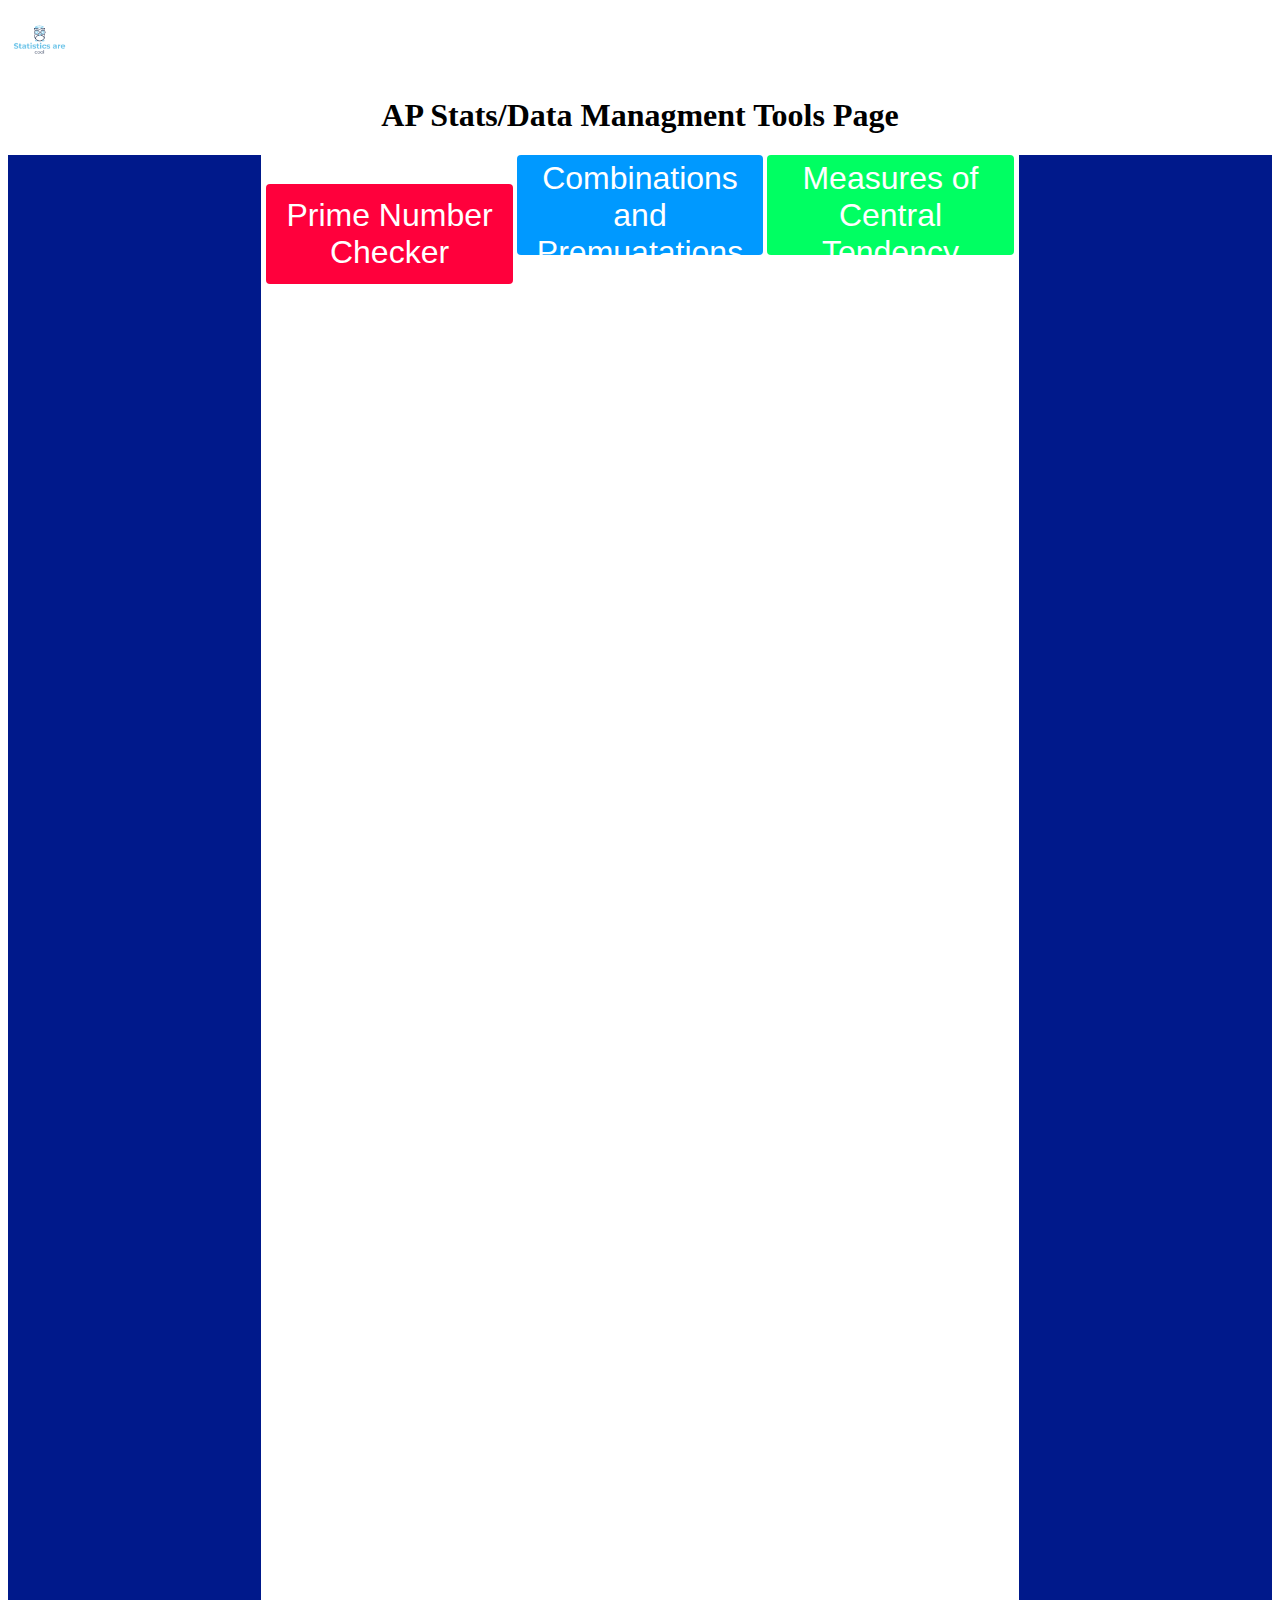
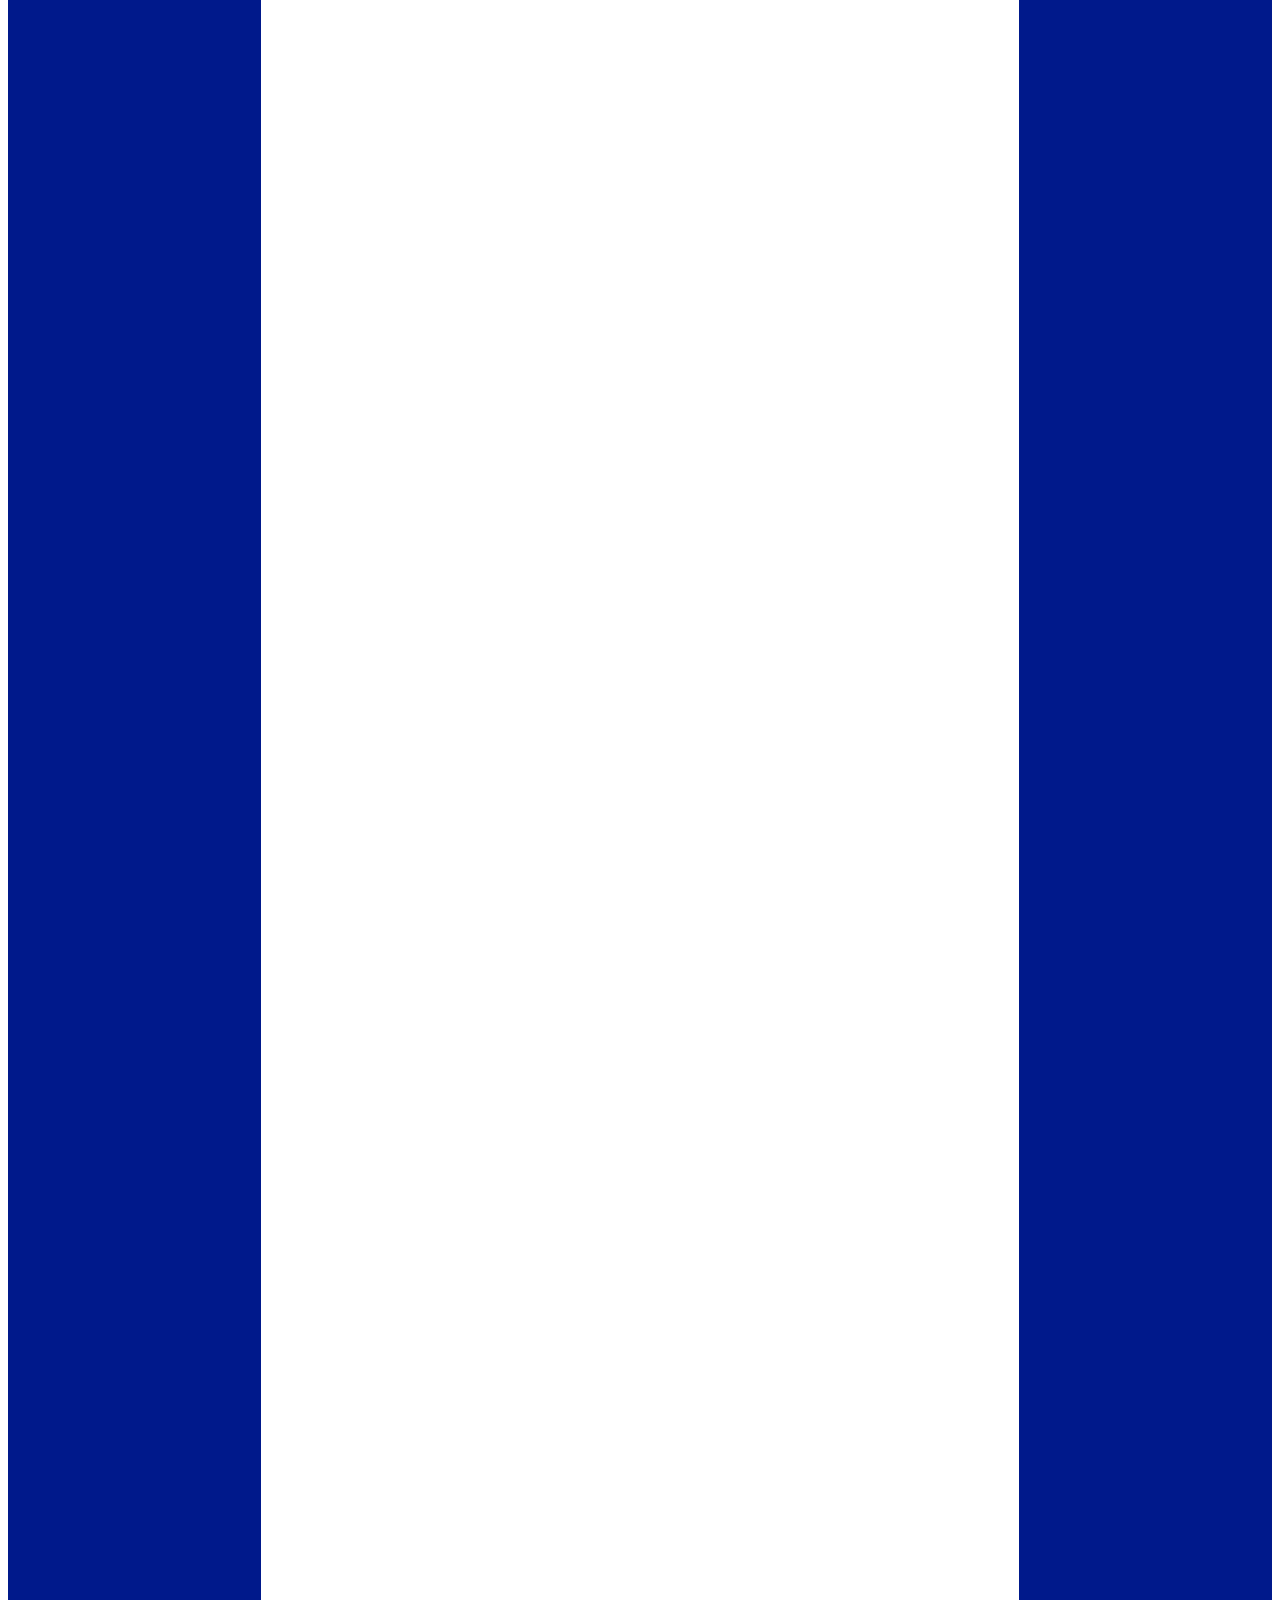
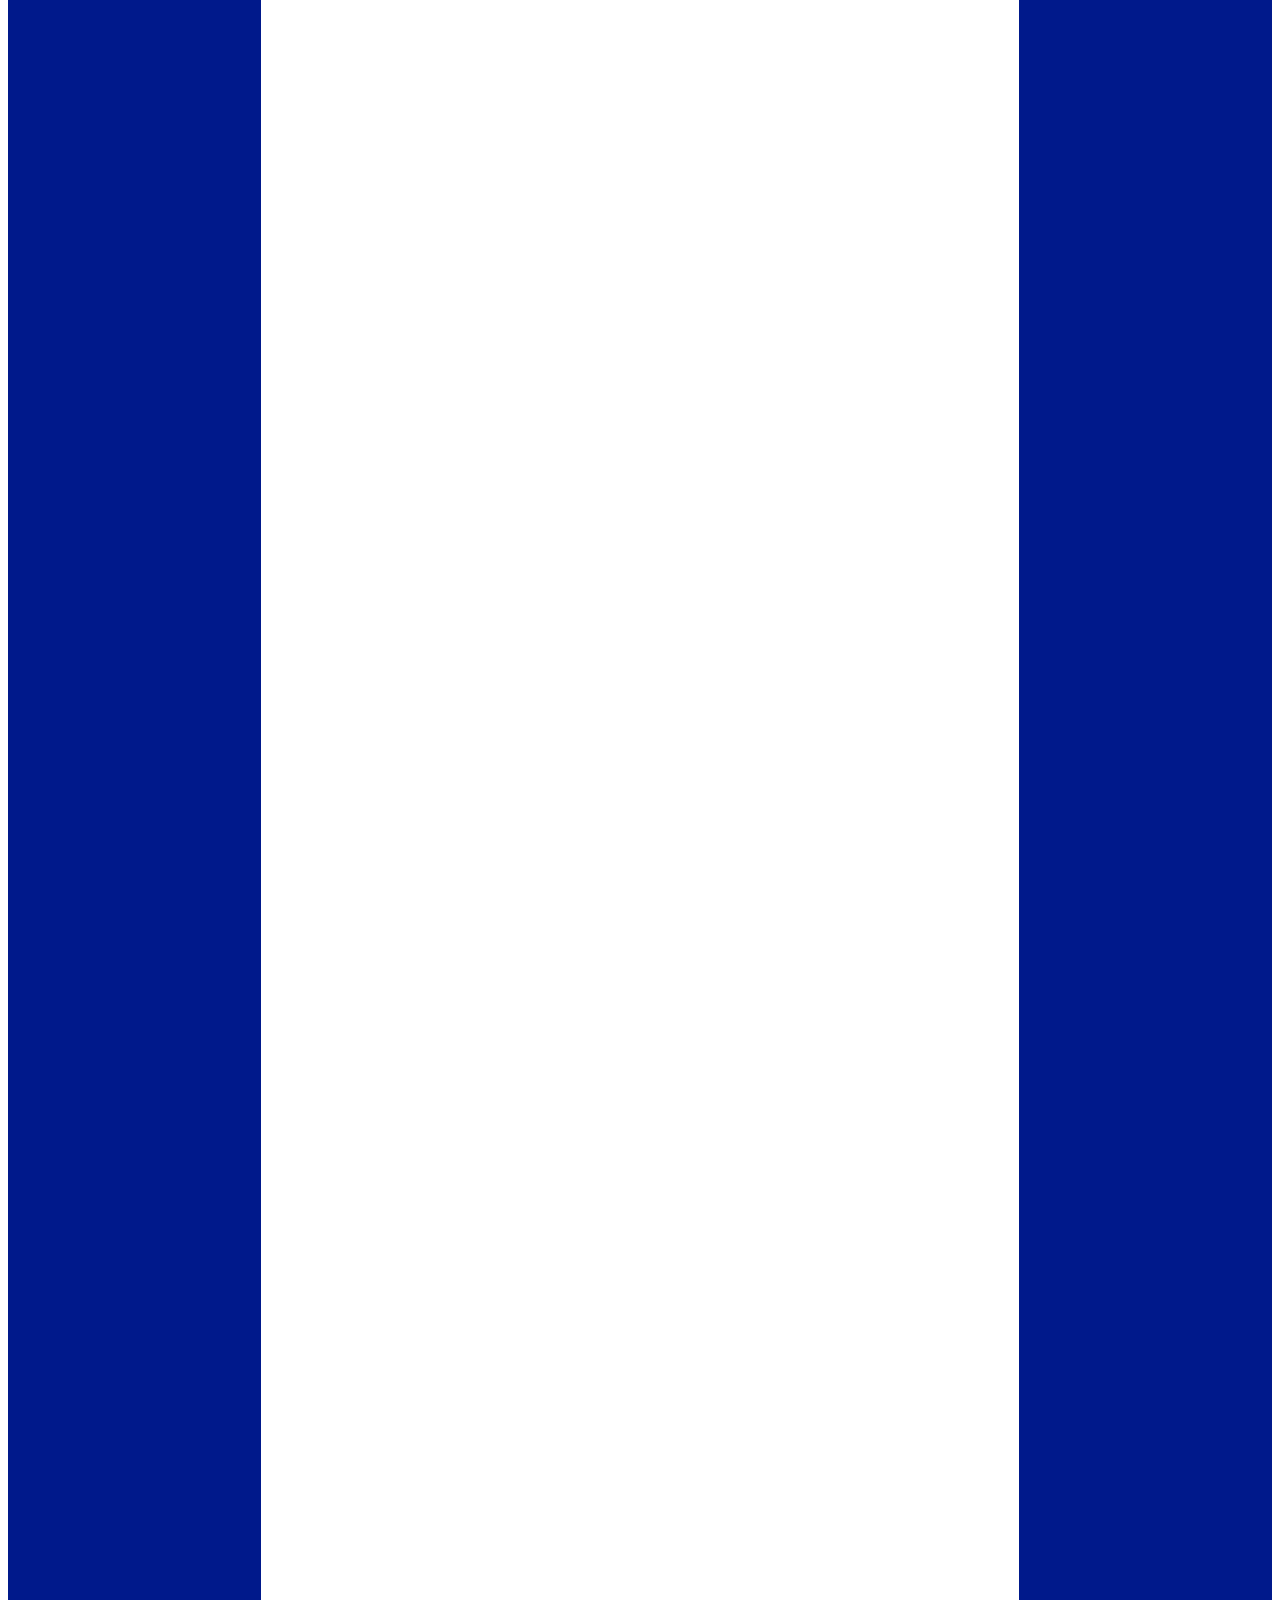
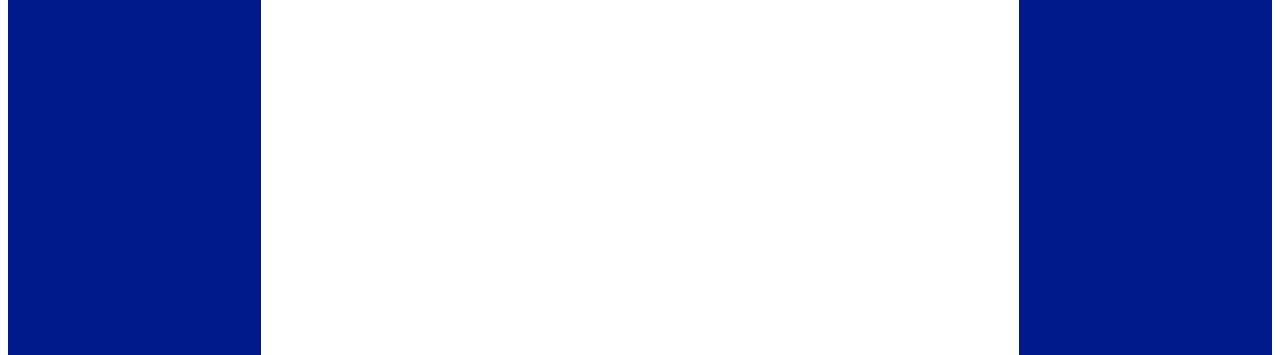
<file: index.html>
<!DOCTYPE html>
<html>

<head>
    <title>Landing Page</title>
    <link rel="stylesheet" type="text/css" href="style.css">
</head>



<body>
    <div id="logoBlock">
        <img id="logo" src="Images/Logo.png" alt="Logo">
        <h1 id="title">AP Stats/Data Managment Tools Page</h1>

    </div>
    <div id="right-block"></div>
    <div id="left-block"></div>


    <div id="buttons">
        <button onClick="primeNumberClicked()" id="prime-number">Prime Number Checker</button>
        <button onClick="factorialClicked()" id="factorial-number">Combinations and Premuatations</button>
        <button onClick="centralClicked()" id="central-number">Measures of Central Tendency</button>
    </div>

    <script src="script.js"></script>
</body>


</html>
</file>
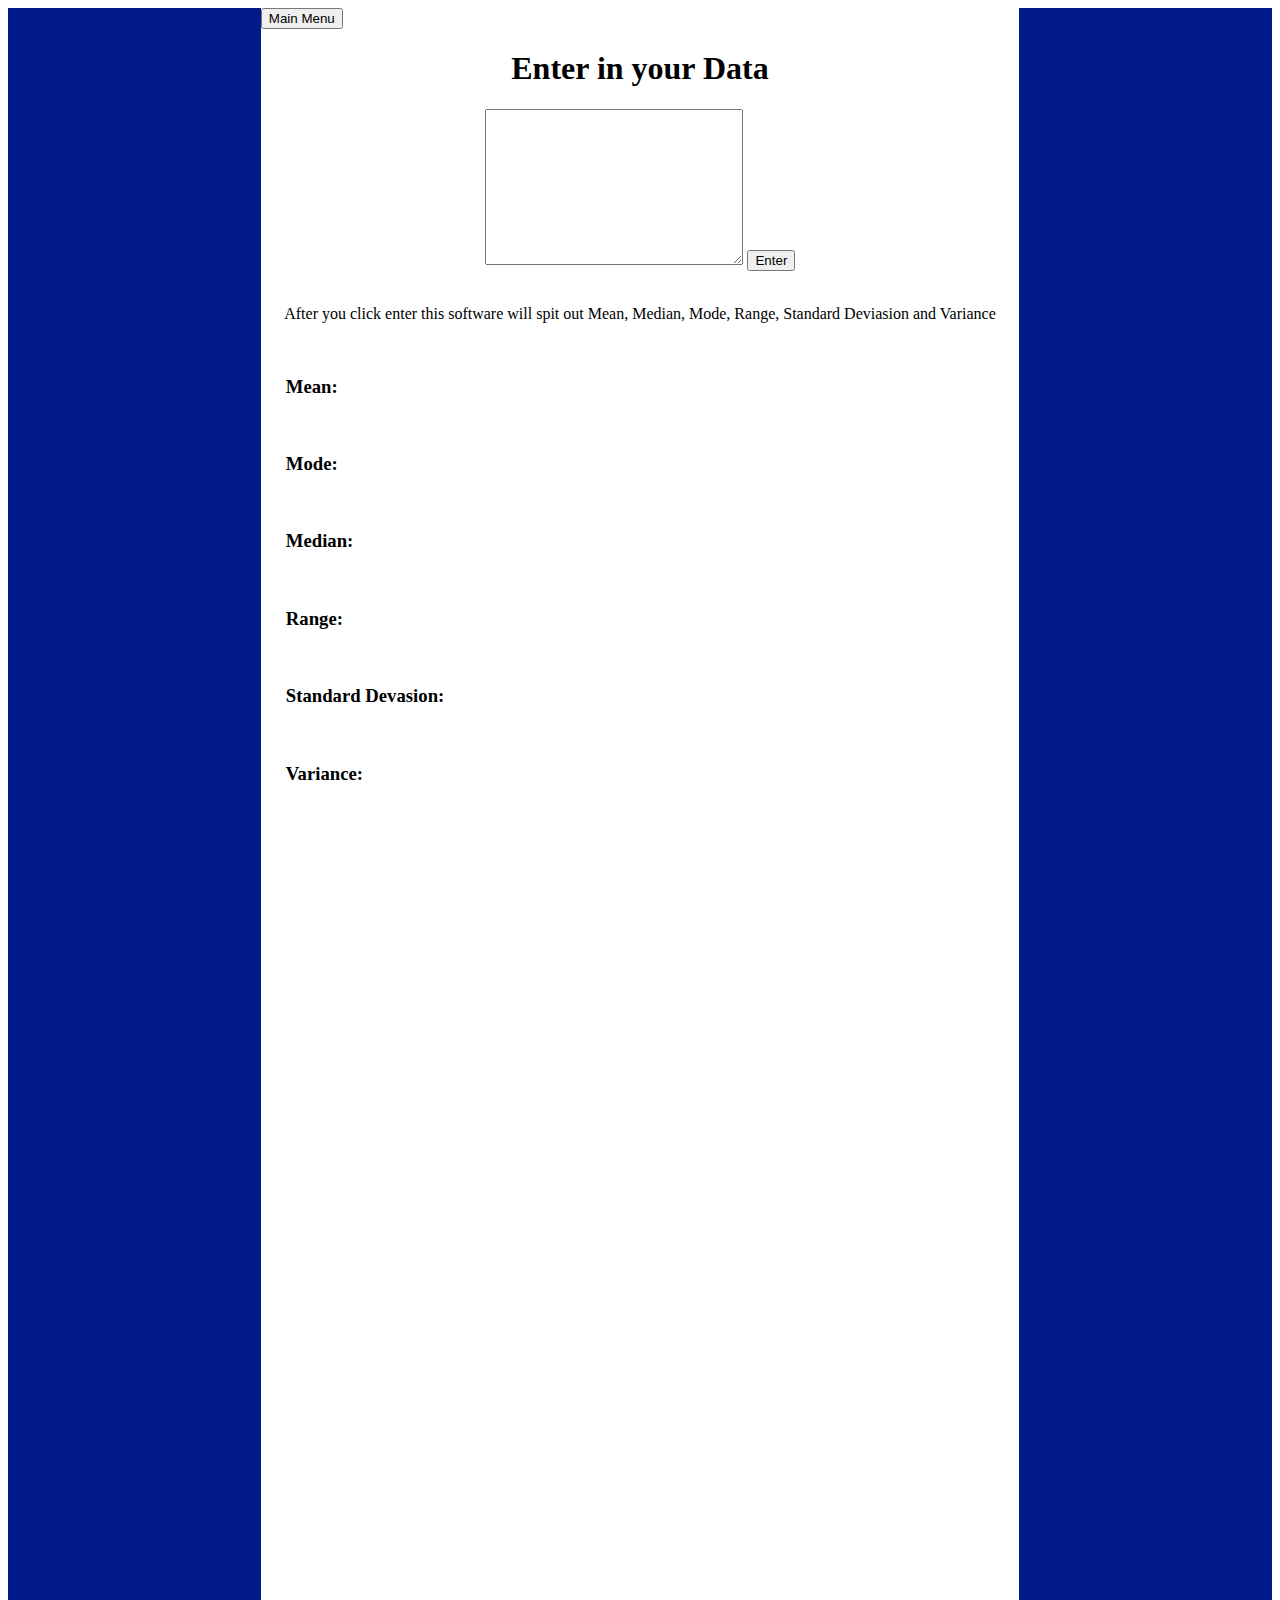
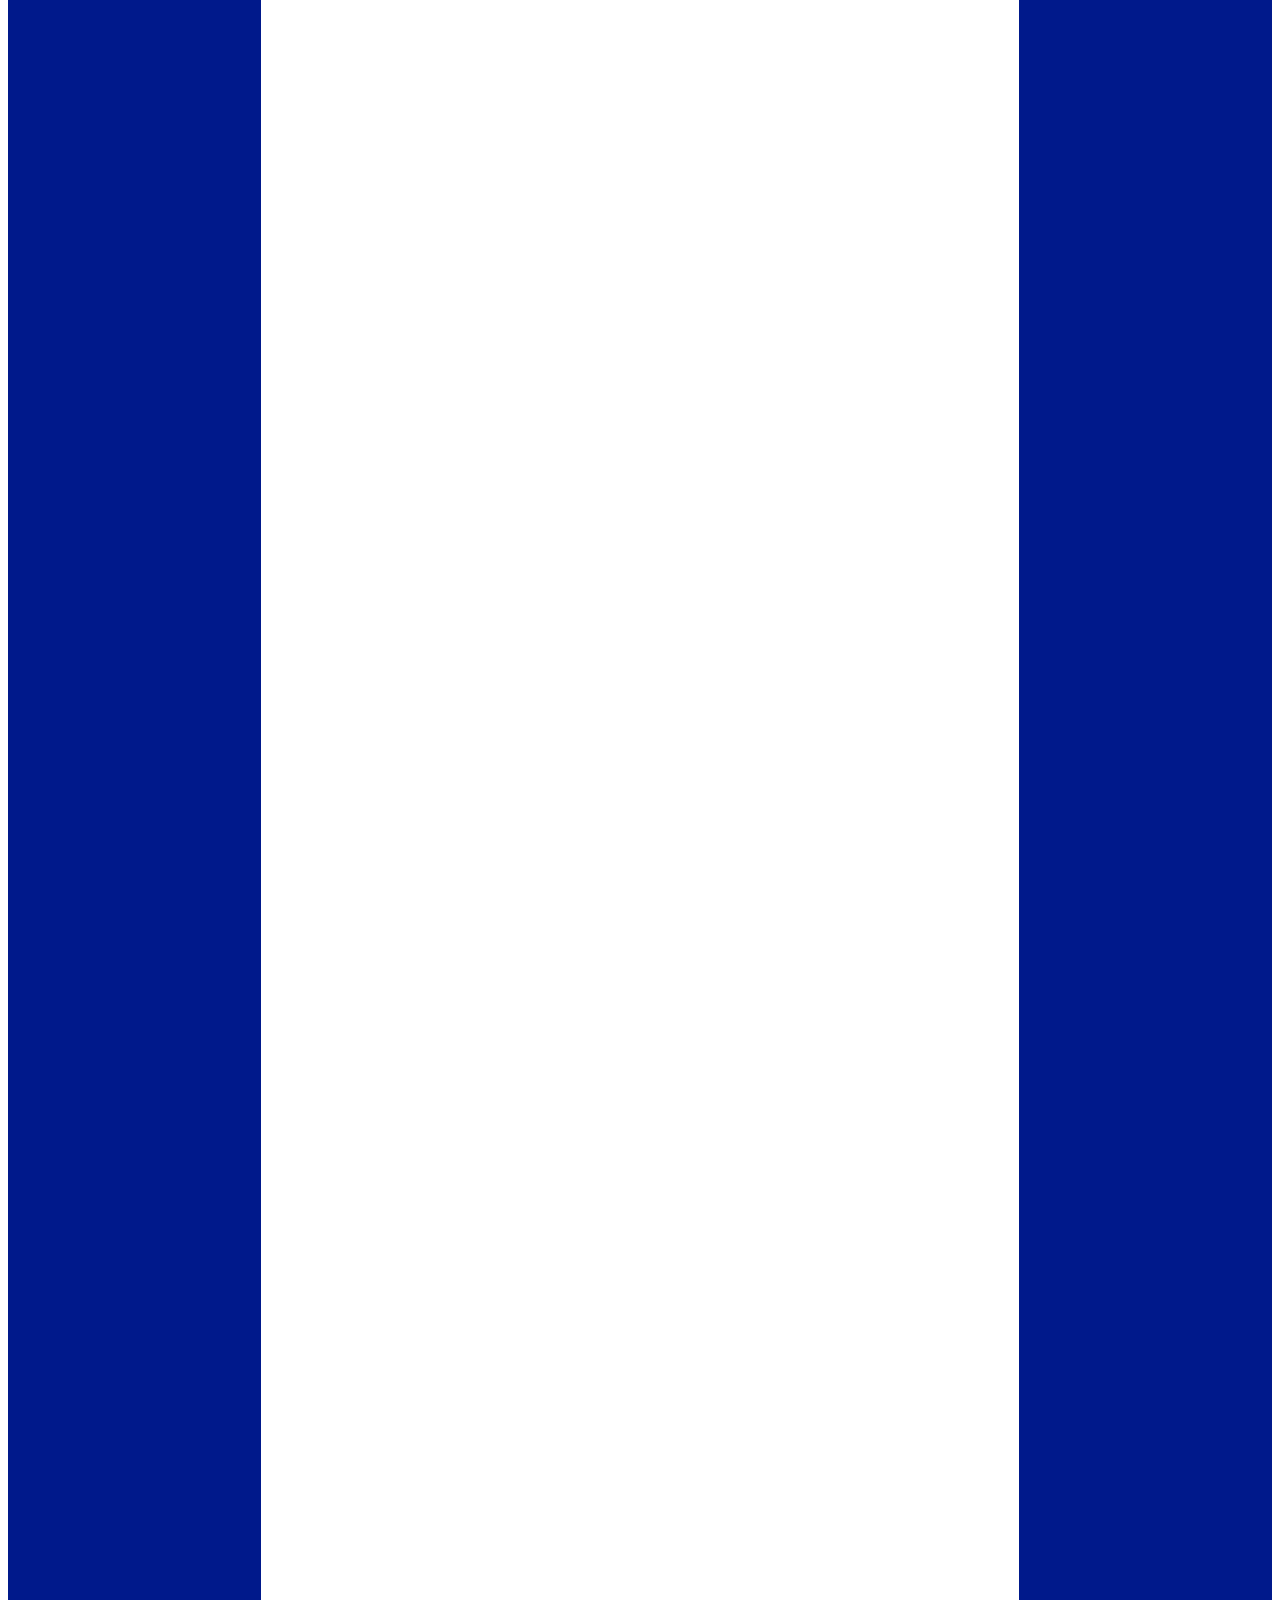
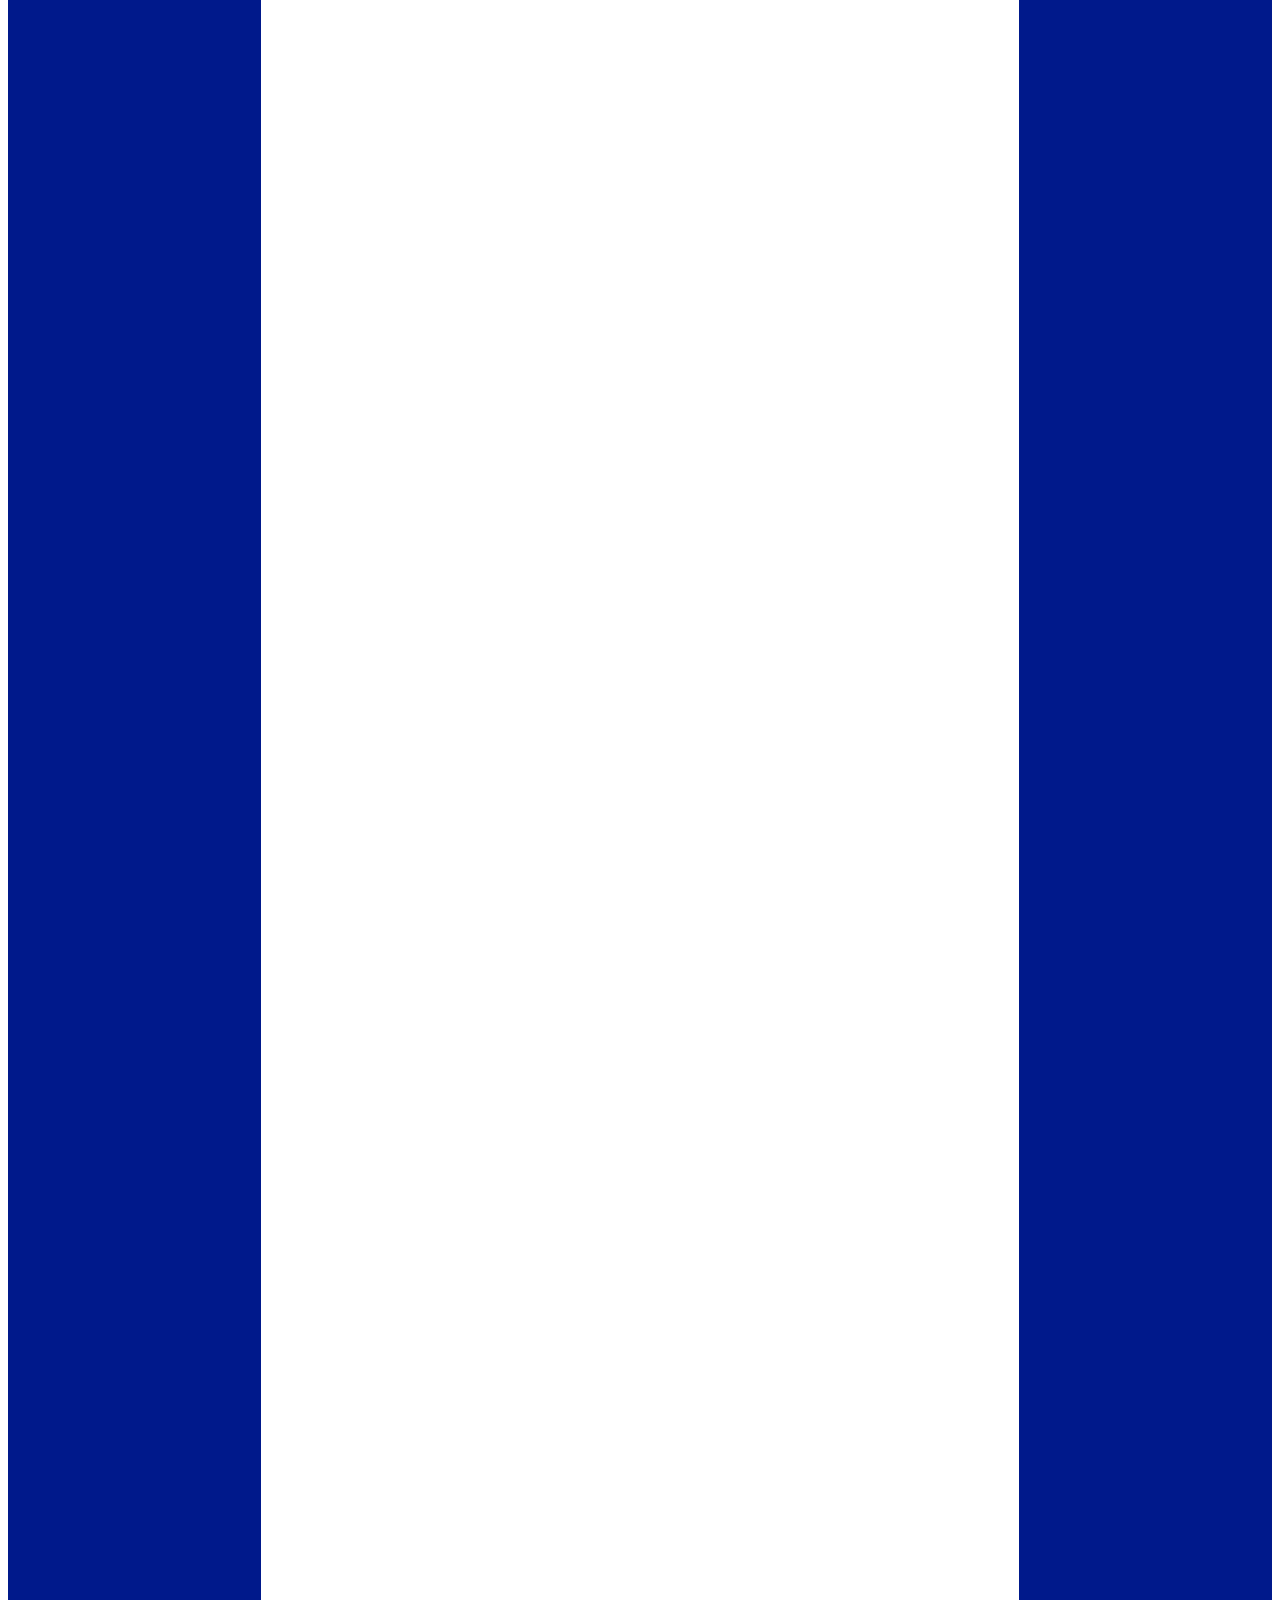
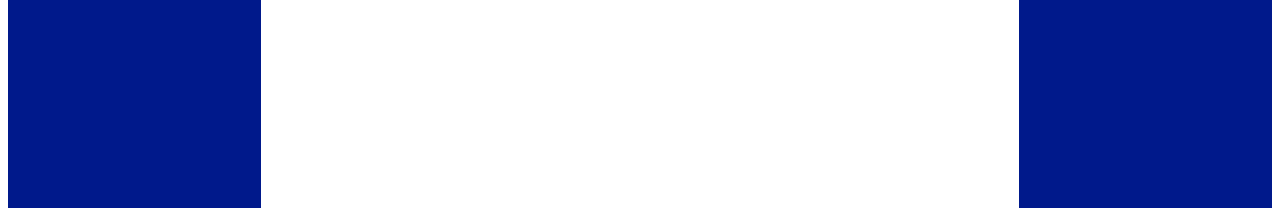
<file: CentralTendency.html>
<!DOCTYPE html>
<html>

<head>
    <title>Central Tendancy</title>
    <link rel="stylesheet" type="text/css" href="style.css">
</head>

<body>

    <div id="right-block"></div>
    <div id="left-block"></div>
    <button onClick="takeMeHome()">Main Menu</button>
    <h1>Enter in your Data</h1>

    <div id="primeCheck">
        <textarea type="text" id="dataSet"> </textarea>
        <button onClick="findDataset()">Enter</button>
    </div>
    <br>
    <p id="Instructions">After you click enter this software will spit out Mean, Median, Mode, Range, Standard
        Deviasion and Variance
    </p>
    <br>
    <h3 id="Mean">Mean:</h3>
    <br>
    <h3 id="Mode">Mode:</h3>
    <br>
    <h3 id="Median">Median:</h3>
    <br>
    <h3 id="Range">Range:</h3>
    <br>
    <h3 id="Standard">Standard Devasion:</h3>
    <br>
    <h3 id="Variance">Variance:</h3>


    <script src="script.js"></script>
</body>



</html>
</file>
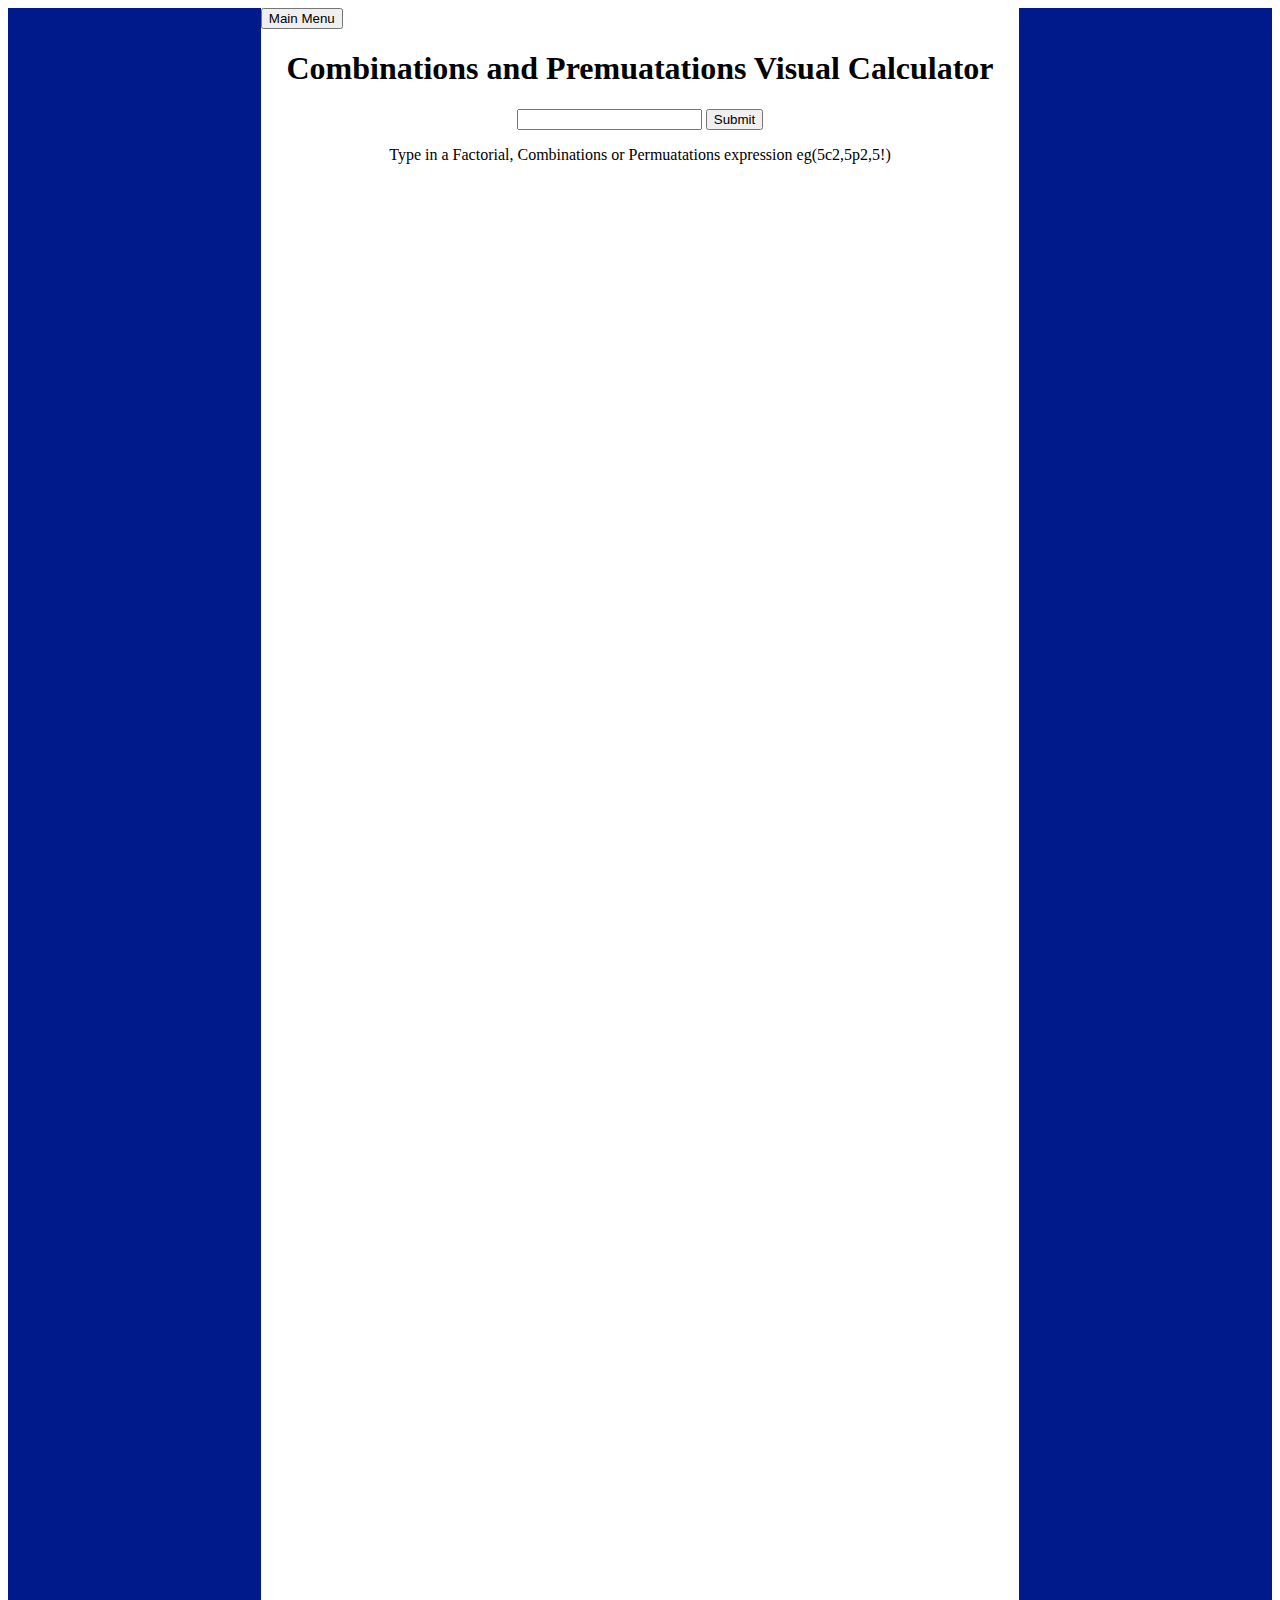
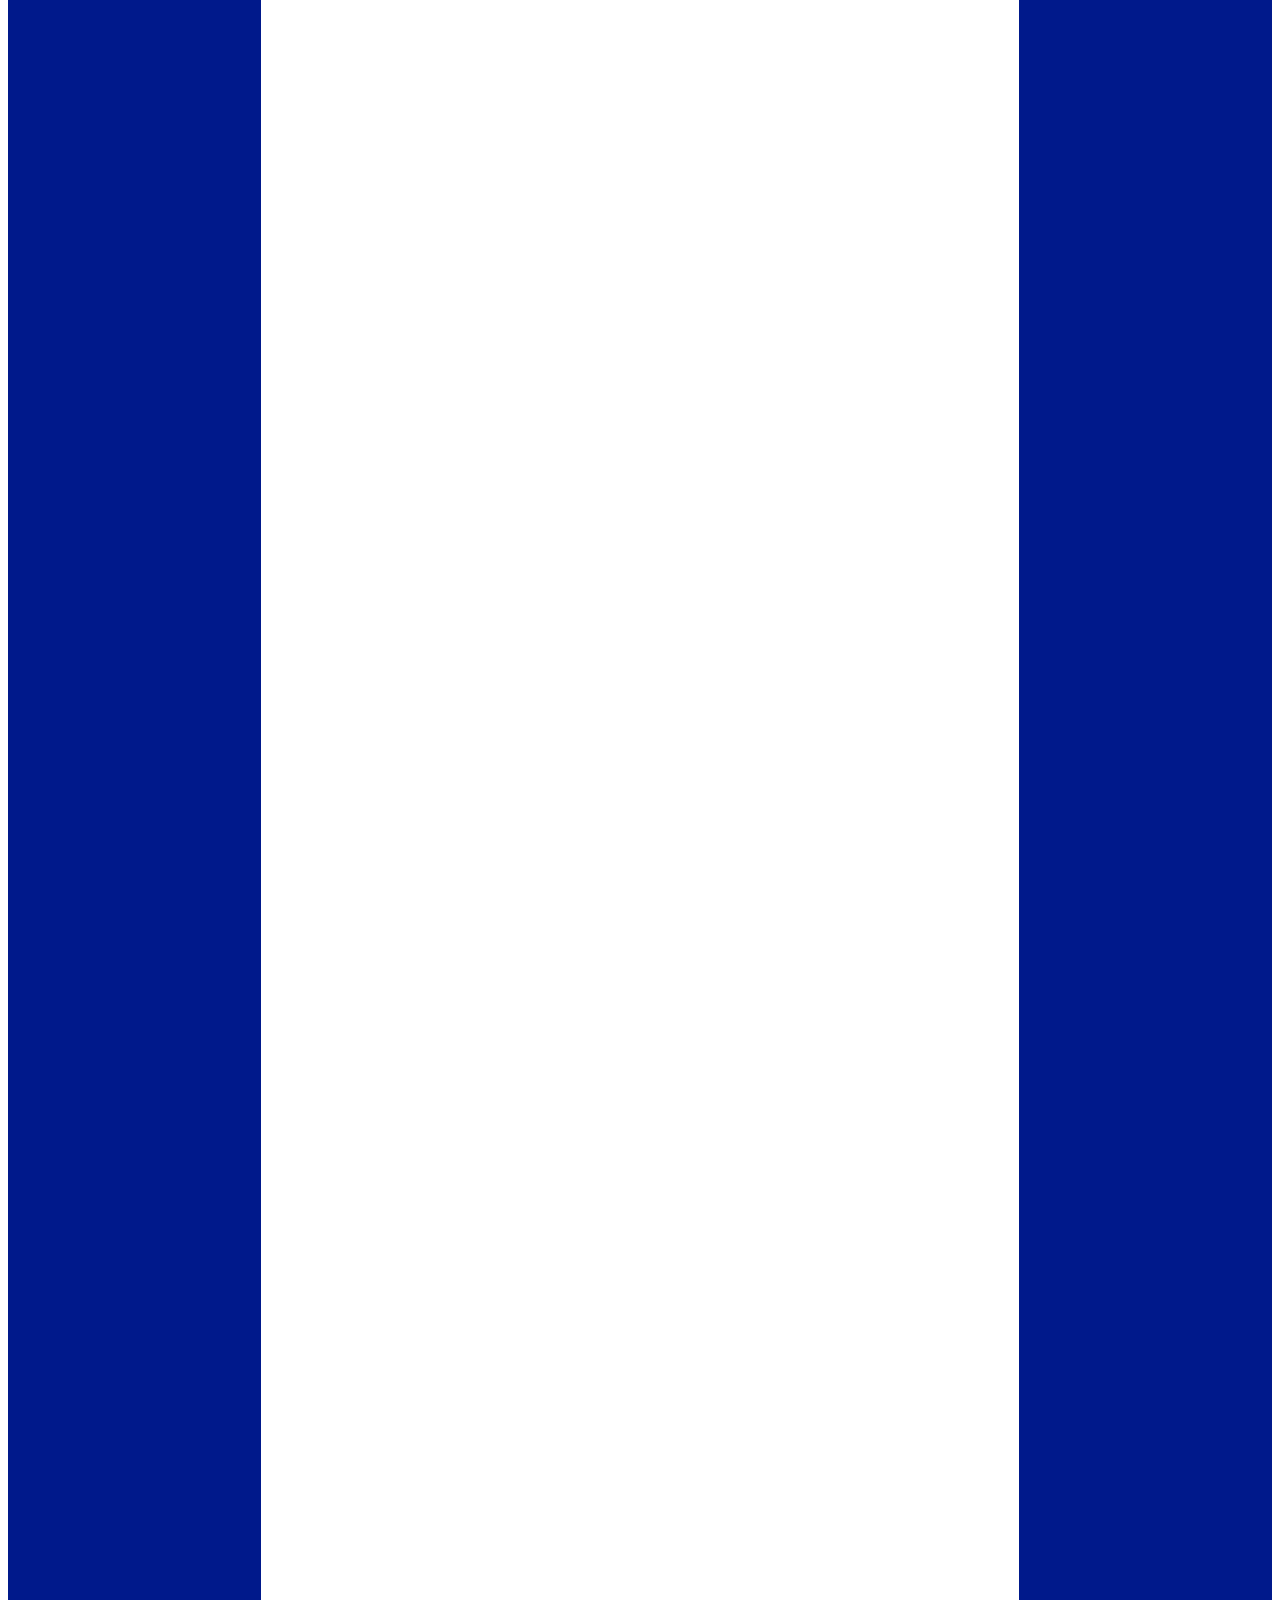
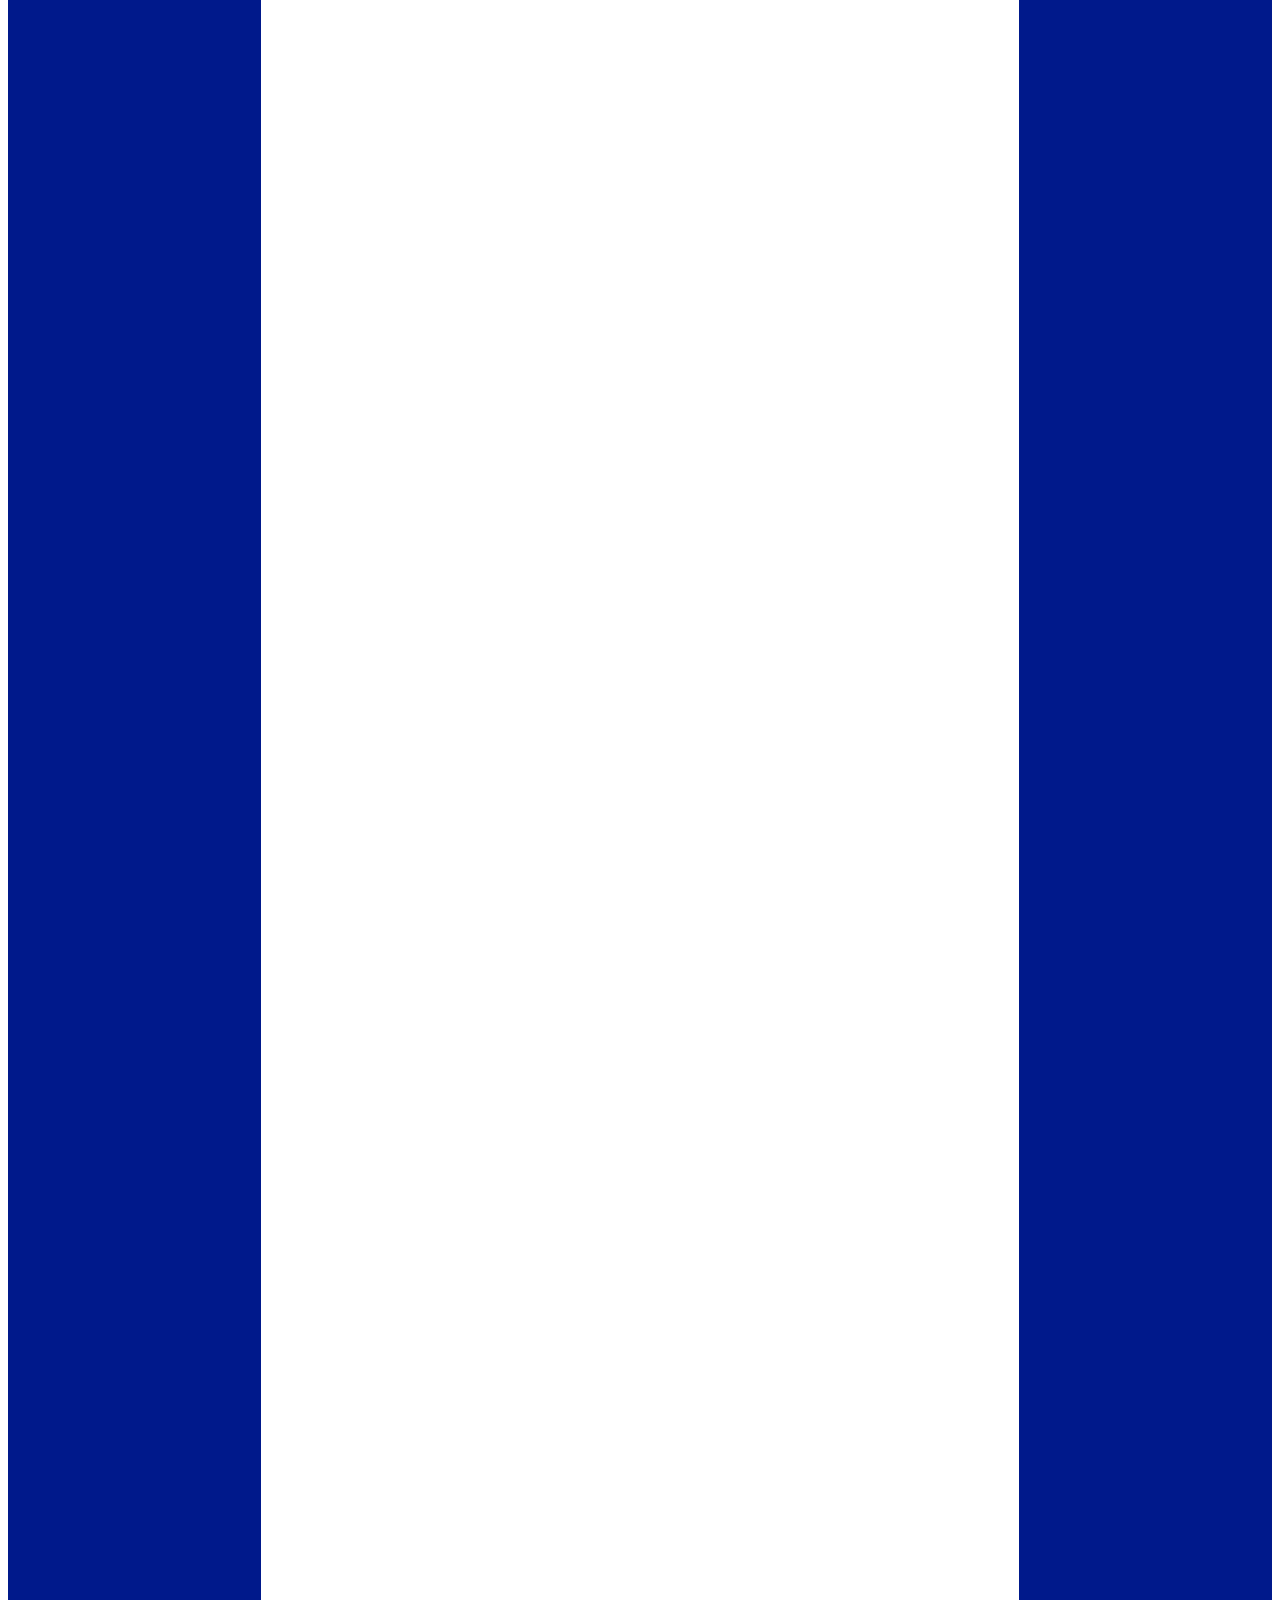
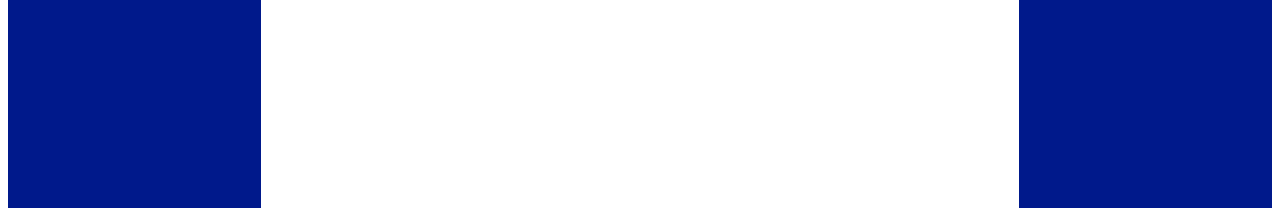
<file: factorialCalculator.html>
<!DOCTYPE html>
<html>

<head>
    <title>Factorials and Friends</title>
    <link rel="stylesheet" type="text/css" href="style.css">
</head>

<body>
    <button onClick="takeMeHome()">Main Menu</button>
    <div id="right-block"></div>
    <div id="left-block"></div>
    <div id="factorialWorkSpace">
        <h1>Combinations and Premuatations Visual Calculator</h1>

        <input id="factorial" placeholder="">
        <button onClick="deciferSign()">Submit</button>
        <p id="Message">Type in a Factorial, Combinations or Permuatations expression eg(5c2,5p2,5!)</p>
        <p id="Answer"> </p>
        <script src="script.js"></script>
    </div>
</body>

</html>
</file>
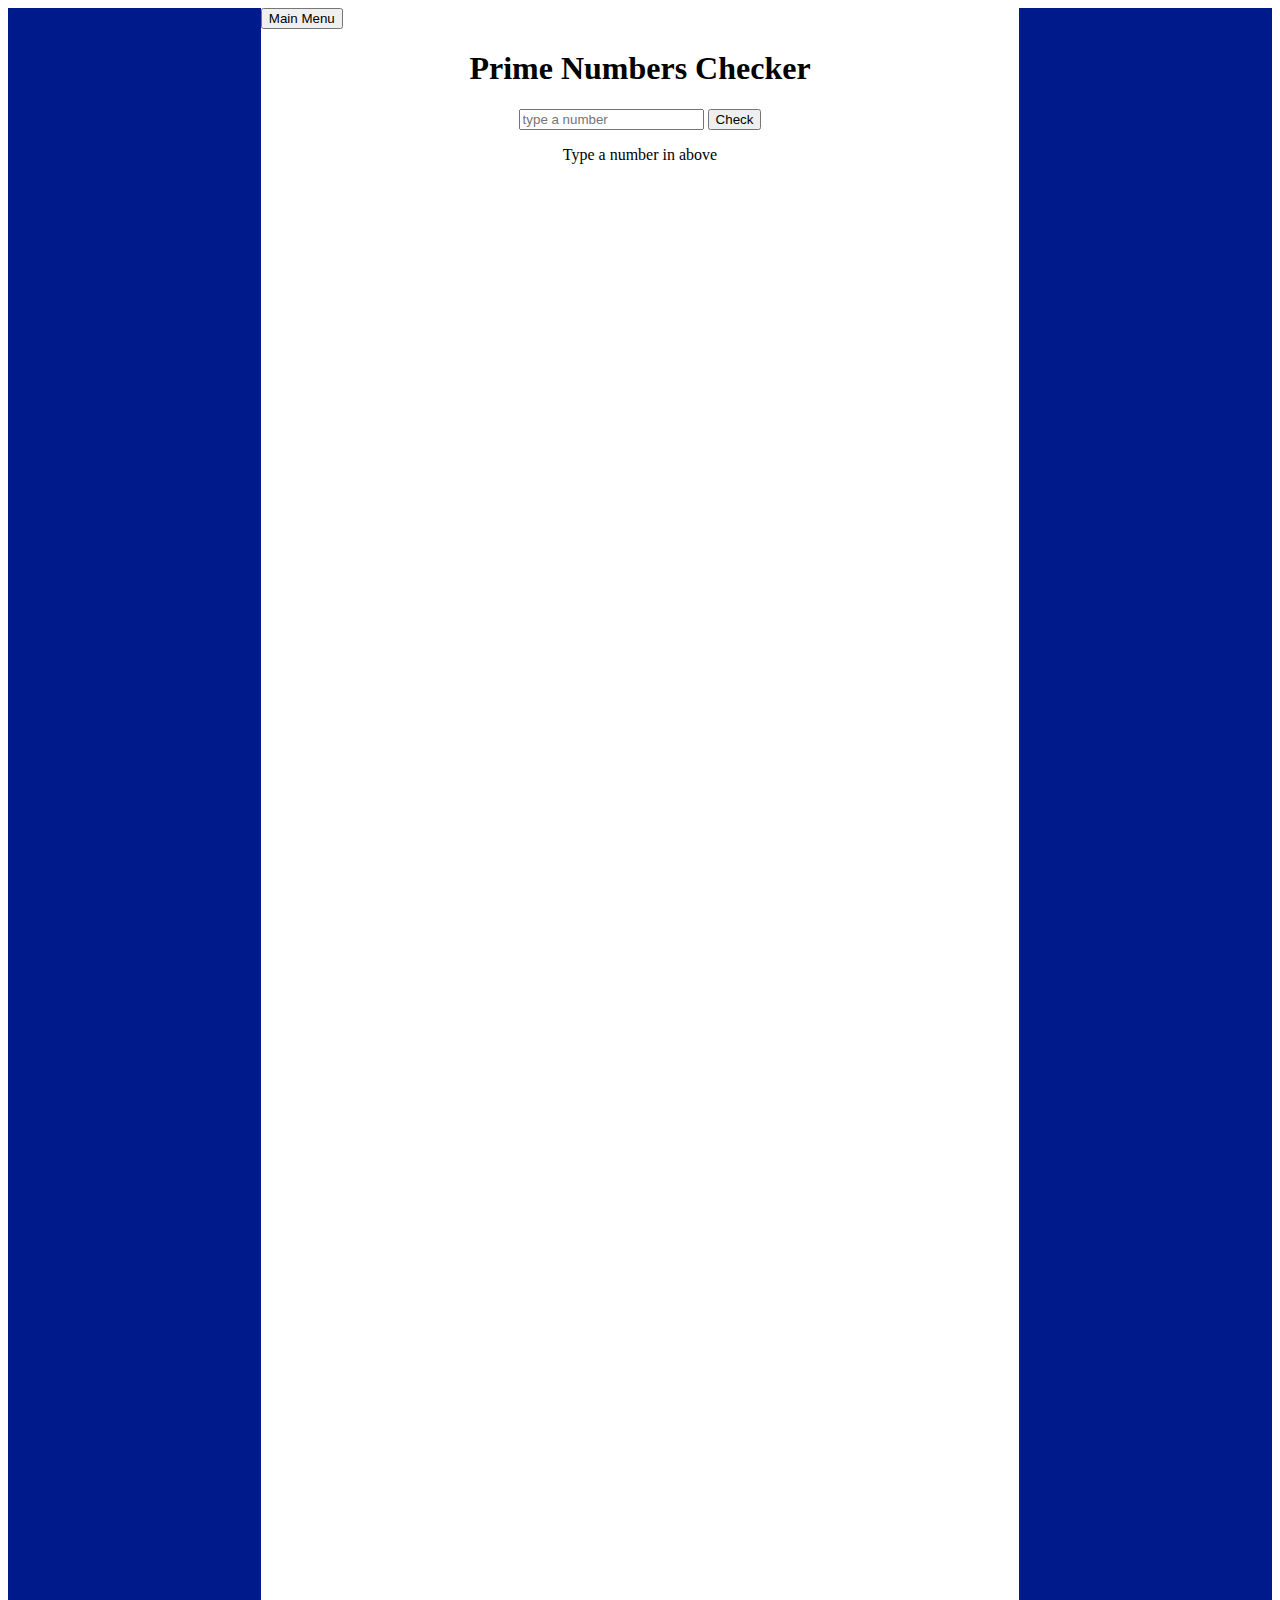
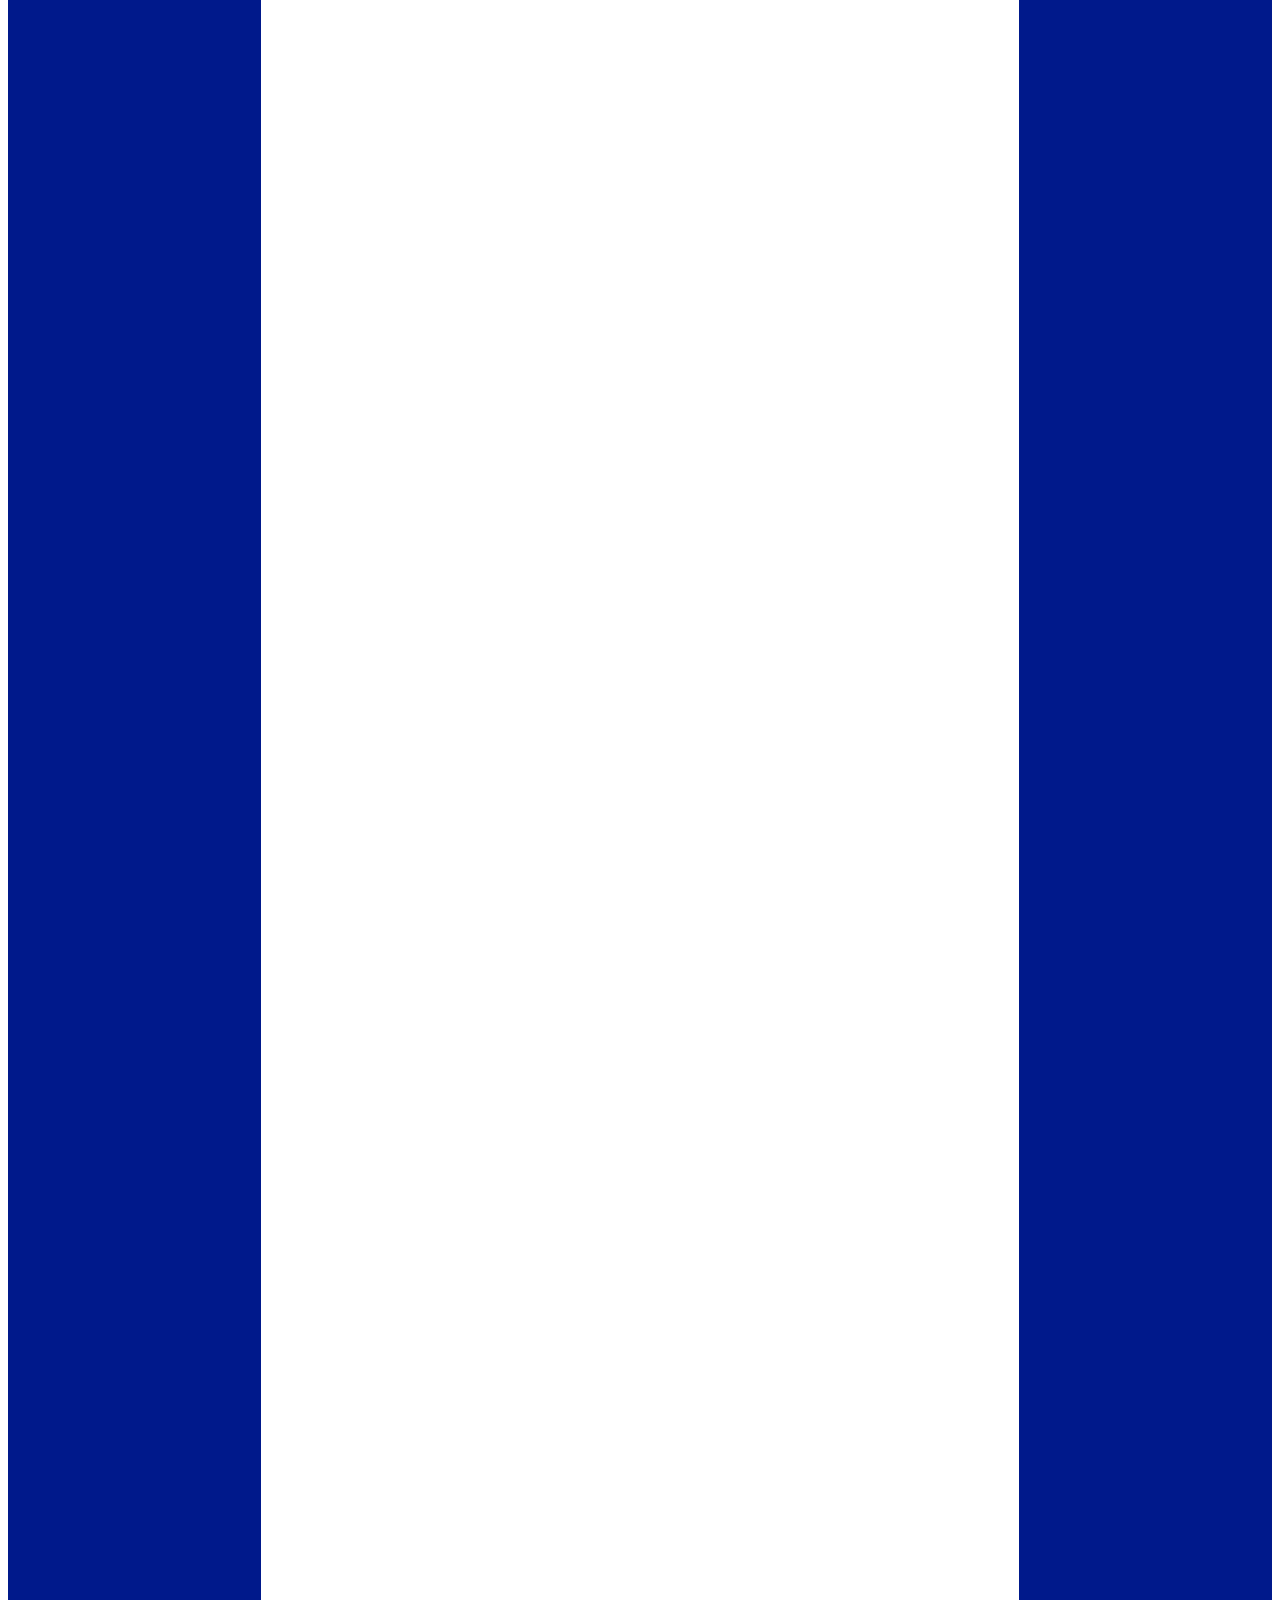
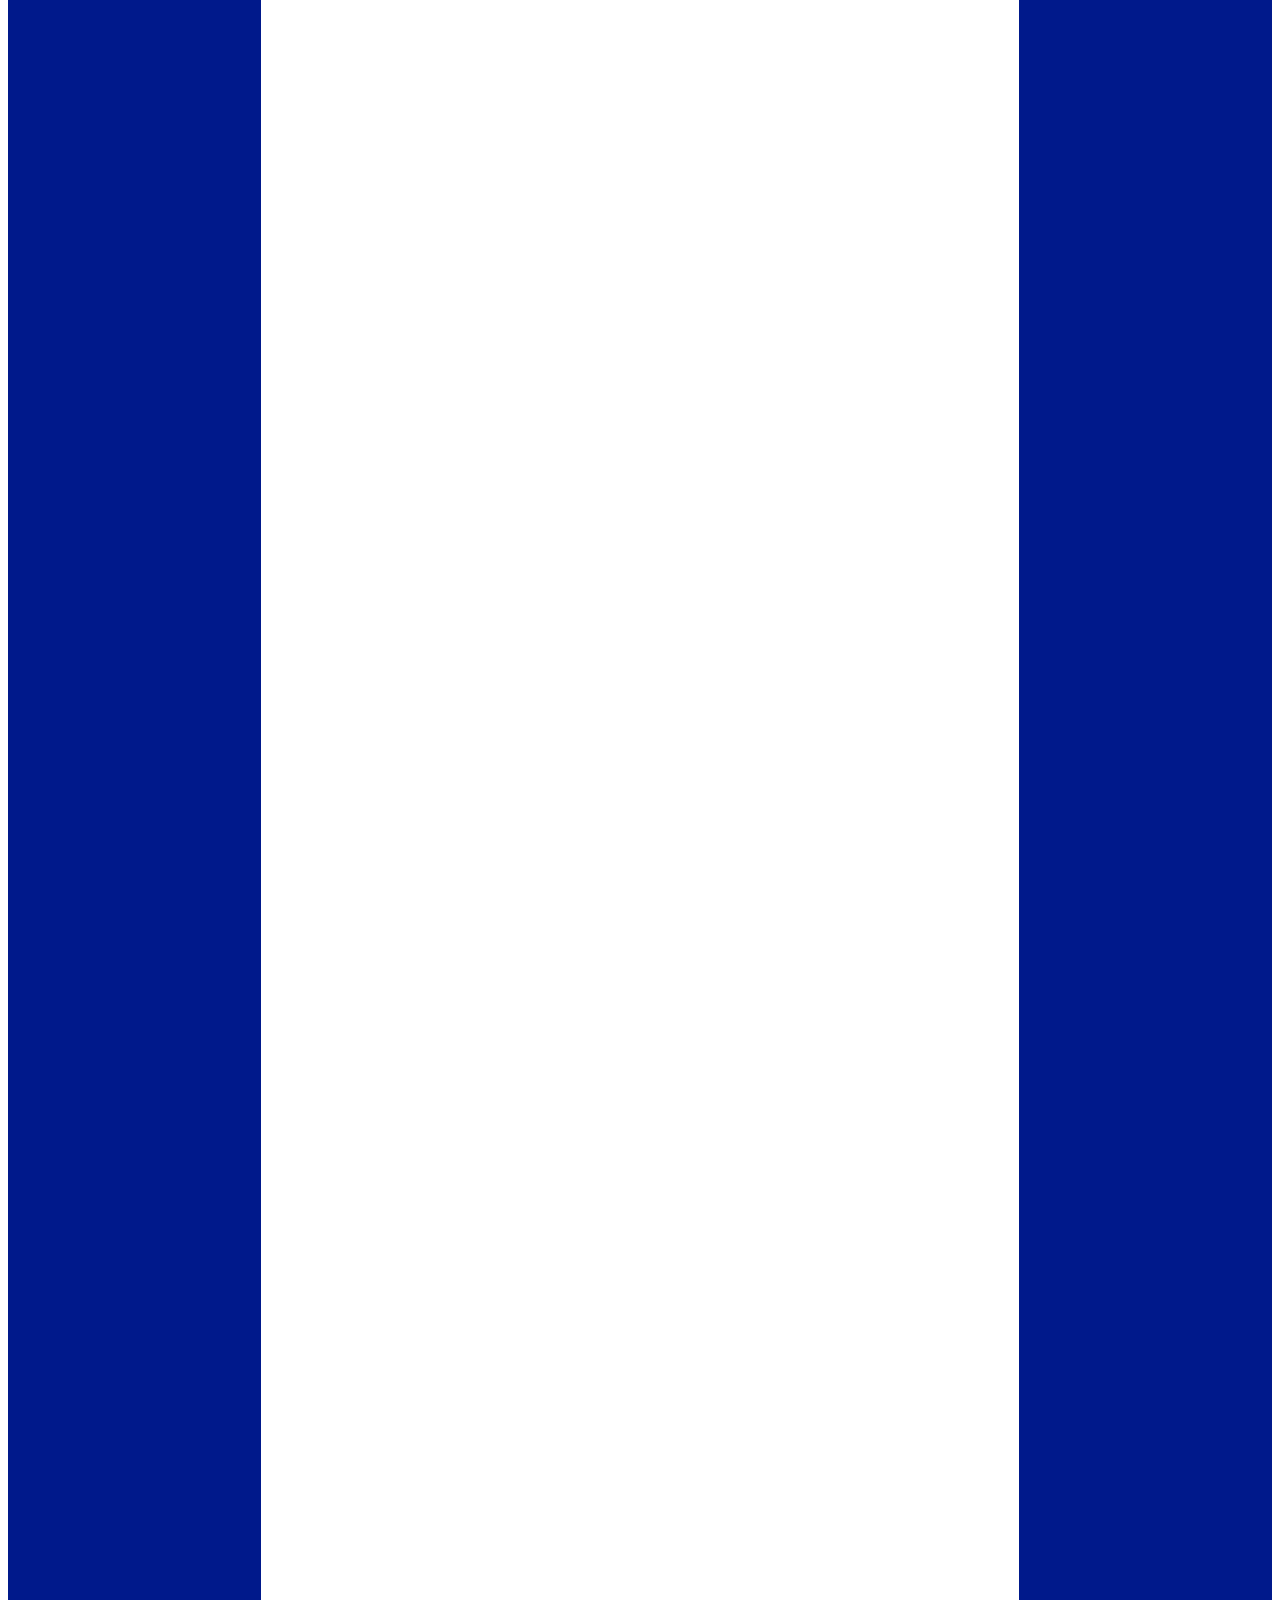
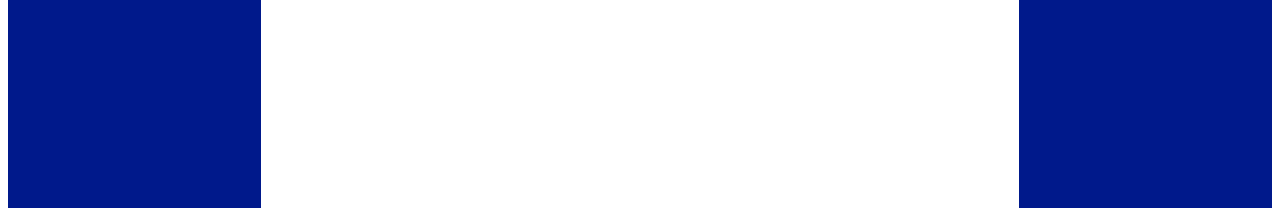
<file: primeNumber.html>
<!DOCTYPE html>
<html>

<head>
    <title>Prime Number Checker</title>
    <link rel="stylesheet" type="text/css" href="style.css">
</head>

<body>
    <button onClick="takeMeHome()">Main Menu</button>
    <div id="right-block"></div>
    <div id="left-block"></div>

    <div id="primeCheck">

        <h1>Prime Numbers Checker</h1>

        <input id="primeNumber" placeholder="type a number">
        <button onClick="primeCheck1()" id="primeChecker">Check</button>
        <p id="Prime-Teller">Type a number in above</p>
    </div>

    <script src="script.js"></script>
</body>

</html>
</file>
<file: style.css>
h1{
text-align: center;

}
h3{
    text-indent: 25px;
}
#right-block{
    width: 20%;
    height: 5000px;
    background-color:rgb(0, 25, 139);
   float:right;


}
#left-block{
    width: 20%;
    height: 5000px;
    background-color:rgb(0, 25, 139);
   float:left;


}

#primeCheck{
    text-align:center;
}
#factorialWorkSpace{
    text-align:center;
}

#Message{
text-align:center;

}
#prime-number{
    width:19.5%;
    height:100px;
    border: none;
    padding: 5px;
    color:white;
    background-color:rgb(255,0,60);
    border-radius: 4px;
    box-shadow: inset 0 0 0 0 #f98806;
    transition: ease-out 0.3s;
    font-size:2rem;
    outline: none;
}
#prime-number:hover{
    box-shadow: inset 325px 0 0 0 #f98806;
}
#factorial-number{
    width:19.5%;
    height:100px;
    border: none;
    padding: 5px;
    color:white;
    background-color:rgb(0, 153, 255);
    border-radius: 4px;
    box-shadow: inset 0 0 0 0 #a006f9;
    transition: ease-out 0.3s;
    font-size:2rem;
    outline: none;



}
#factorial-number:hover{
    box-shadow: inset 325px 0 0 0 #a006f9;
}
#central-number{
    width:19.5%;
    height:100px;
    border: none;
    padding: 5px;
    color:white;
    background-color:rgb(0, 255, 98);
    border-radius: 4px;
    box-shadow: inset 0 0 0 0 #88f906;
    transition: ease-out 0.3s;
    font-size:2rem;
    outline: none;



}
#central-number:hover{
    box-shadow: inset 325px 0 0 0 #88f906;
}

#dataSet{
    width:20%;
    height:150px;
}


#logoBlock{
text-align:left;
}
#logo{
    width:5%;
    height:5%;
}
#buttons{
    text-align:center;
}

#Instructions{
    text-align:center;
}
</file>
